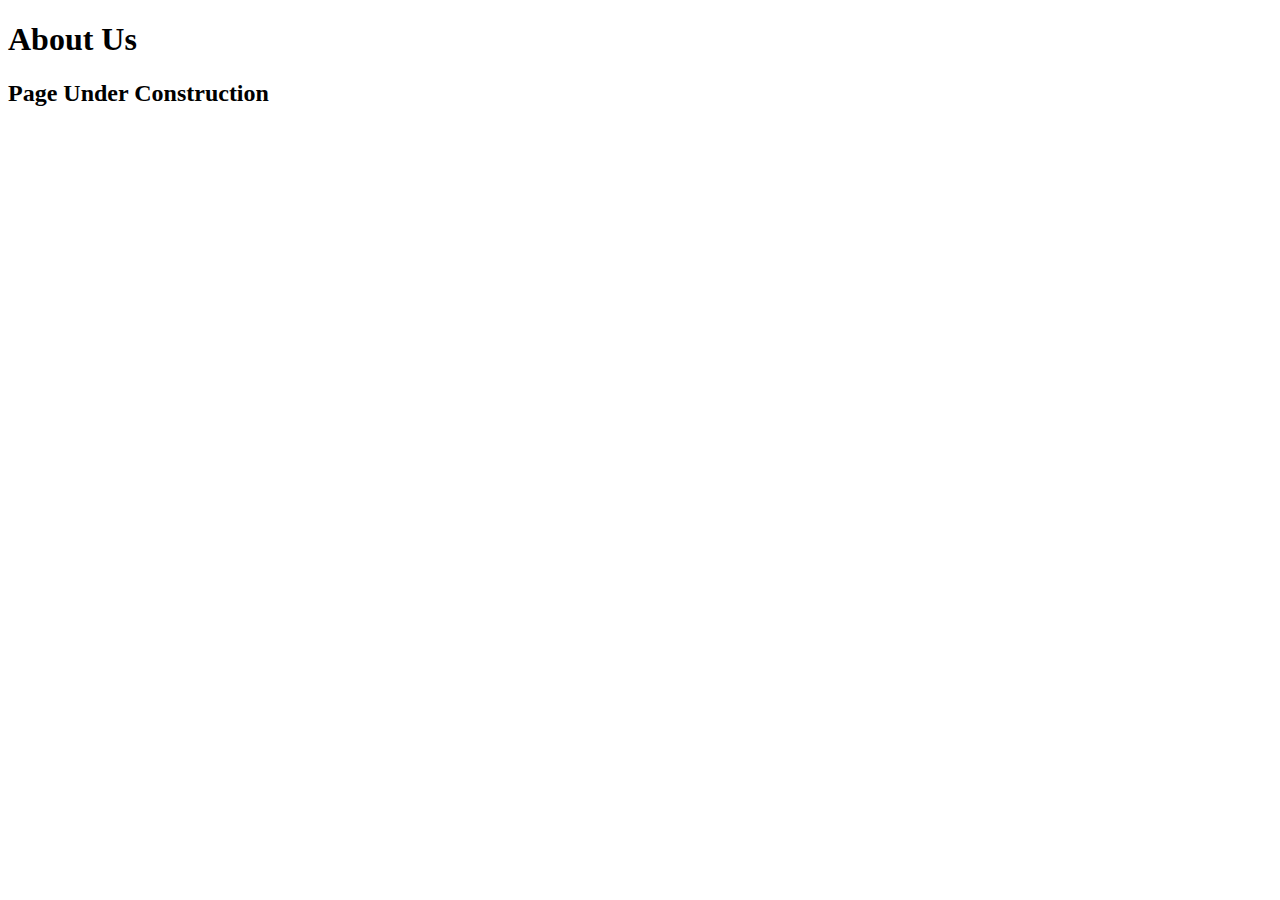
<file: about.html>
<!DOCTYPE html>
<html lang="en">
<head>
    <meta charset="UTF-8">
    <meta name="viewport" content="width=device-width, initial-scale=1.0">
    <title>About Us</title>
</head>
<body>
    <h1>About Us</h1>
    <h2>Page Under Construction</h2>
</body>
</html>
</file>
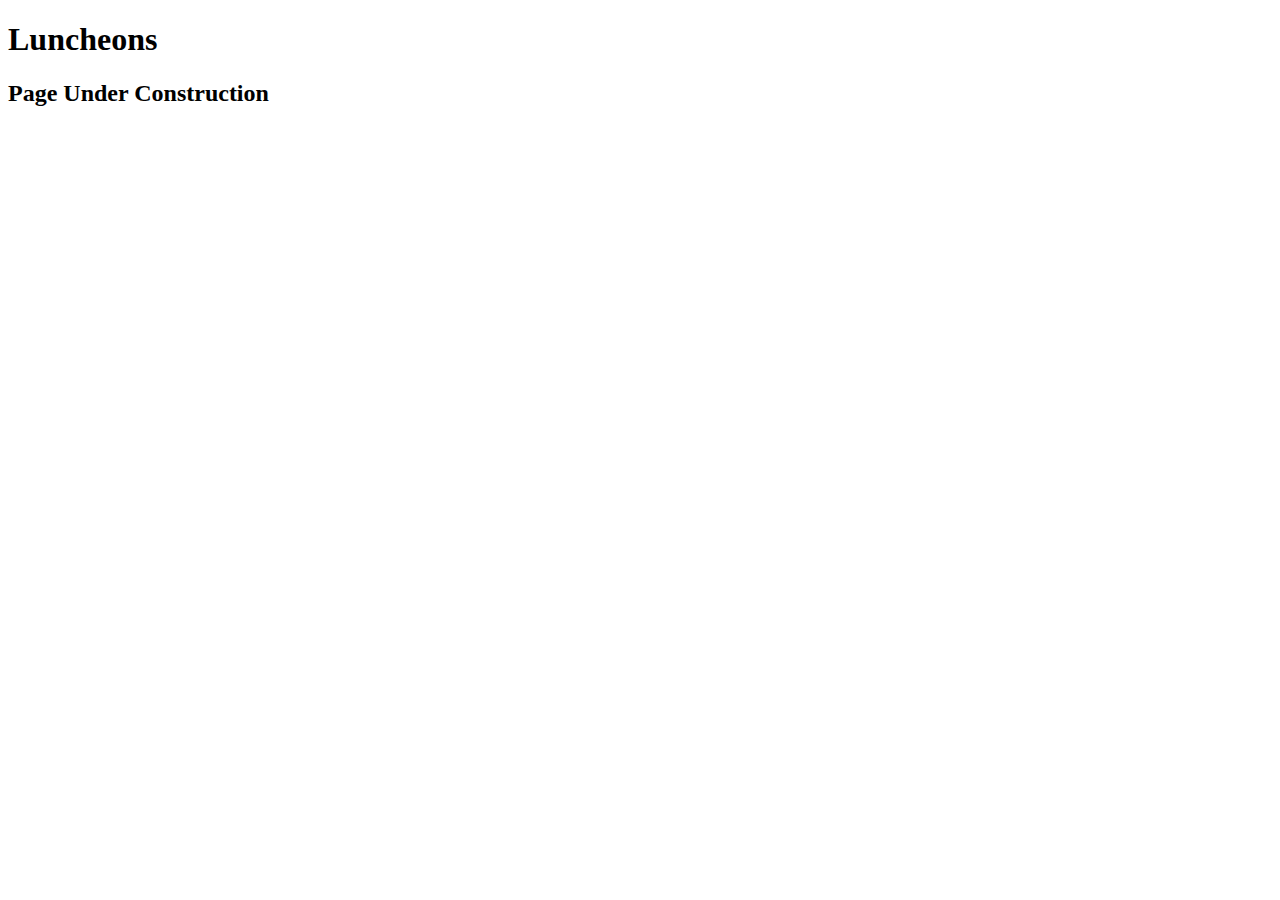
<file: luncheons.html>
<!DOCTYPE html>
<html lang="en">
<head>
    <meta charset="UTF-8">
    <meta name="viewport" content="width=device-width, initial-scale=1.0">
    <title>Luncheons</title>
</head>
<body>
    <h1>Luncheons</h1>
    <h2>Page Under Construction</h2>
</body>
</html>
</file>
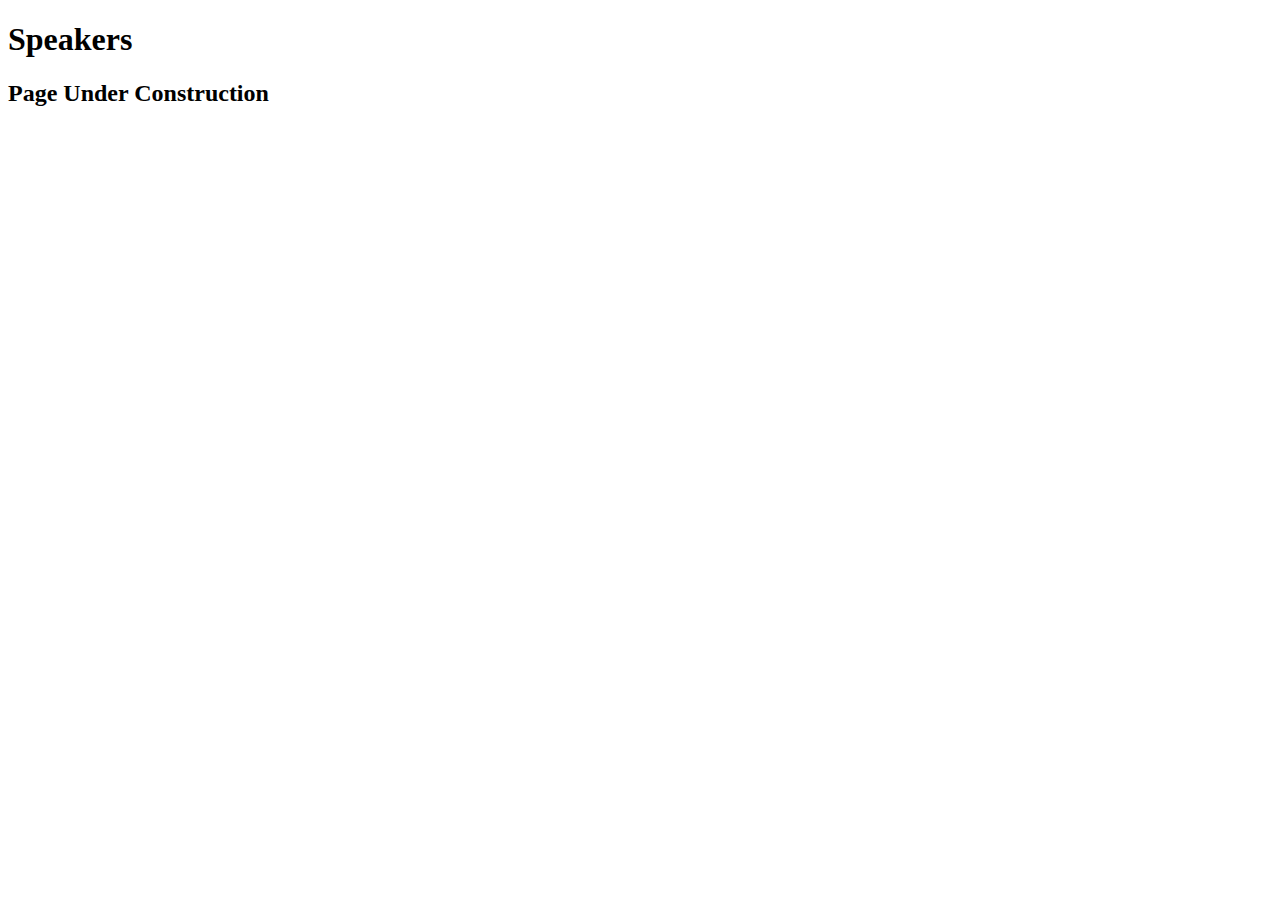
<file: speakers.html>
<!DOCTYPE html>
<html lang="en">
<head>
    <meta charset="UTF-8">
    <meta name="viewport" content="width=device-width, initial-scale=1.0">
    <title>Speakers</title>
</head>
<body>
    <h1>Speakers</h1>
    <h2>Page Under Construction</h2>
</body>
</html>
</file>
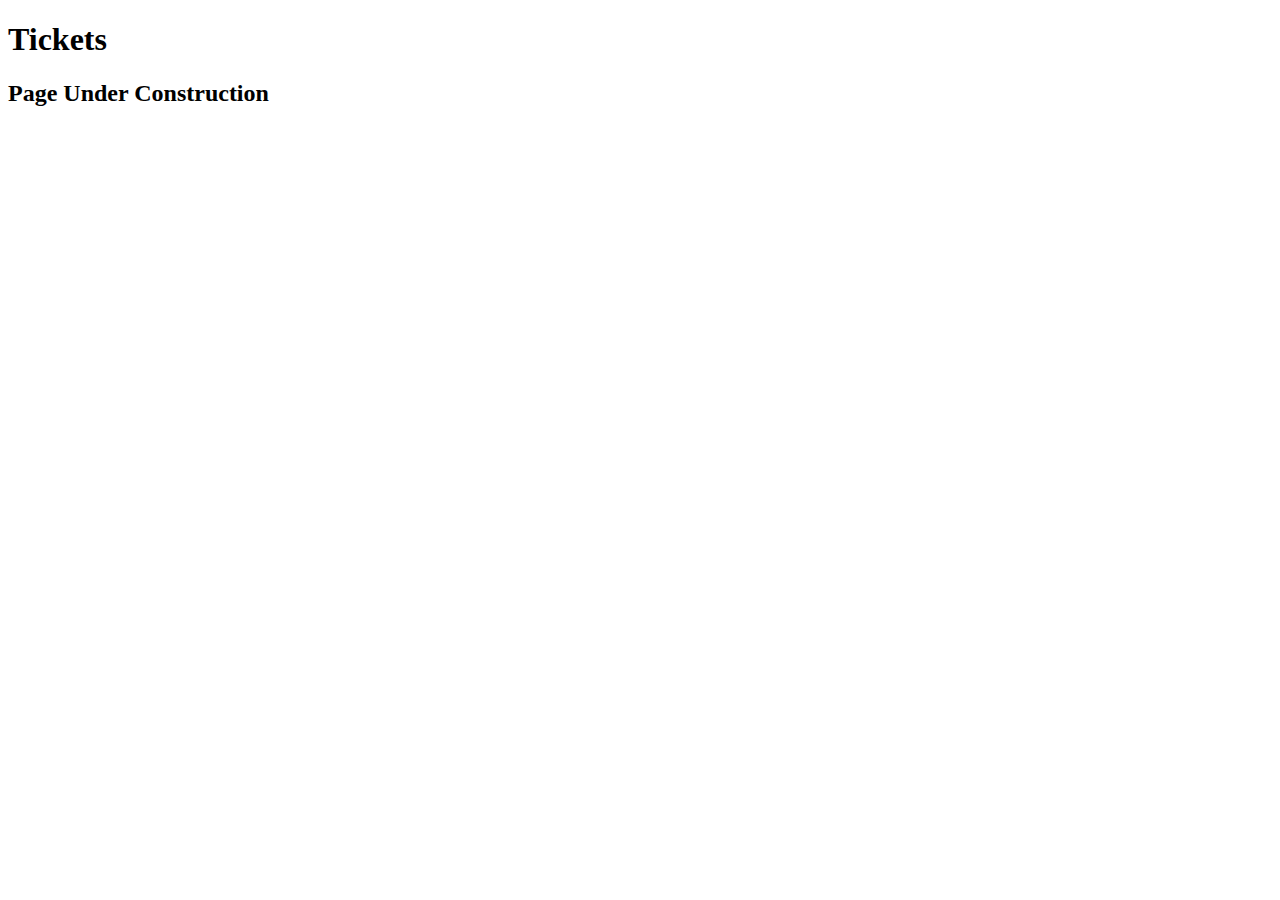
<file: tickets.html>
<!DOCTYPE html>
<html lang="en">
<head>
    <meta charset="UTF-8">
    <meta name="viewport" content="width=device-width, initial-scale=1.0">
    <title>Tickets</title>
</head>
<body>
    <h1>Tickets</h1>
    <h2>Page Under Construction</h2>
</body>
</html>
</file>
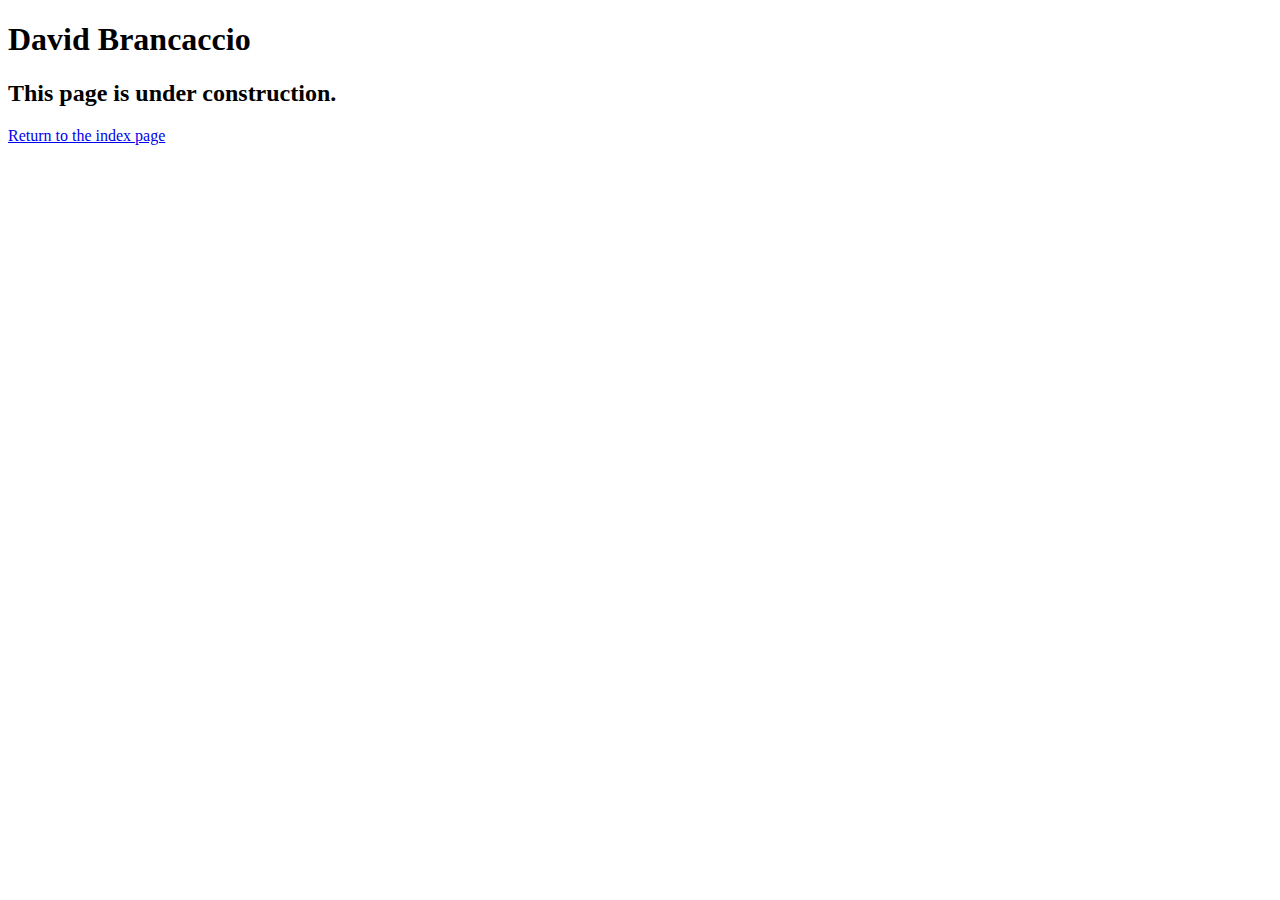
<file: speakers/brancaccio.html>
<!DOCTYPE html>
<html lang="en">

<head>
	<meta charset="utf-8">
	<title>San Joaquin Valley Town Hall</title>
	<link rel="shortcut icon" href="images/favicon.ico">
</head>

<body>
    <main>
	    <h1>David Brancaccio</h1>
	    <h2>This page is under construction.</h2>	
		<p><a href="../index.html">Return to the index page</a></p>        
    </main>
</body>

</html>
</file>
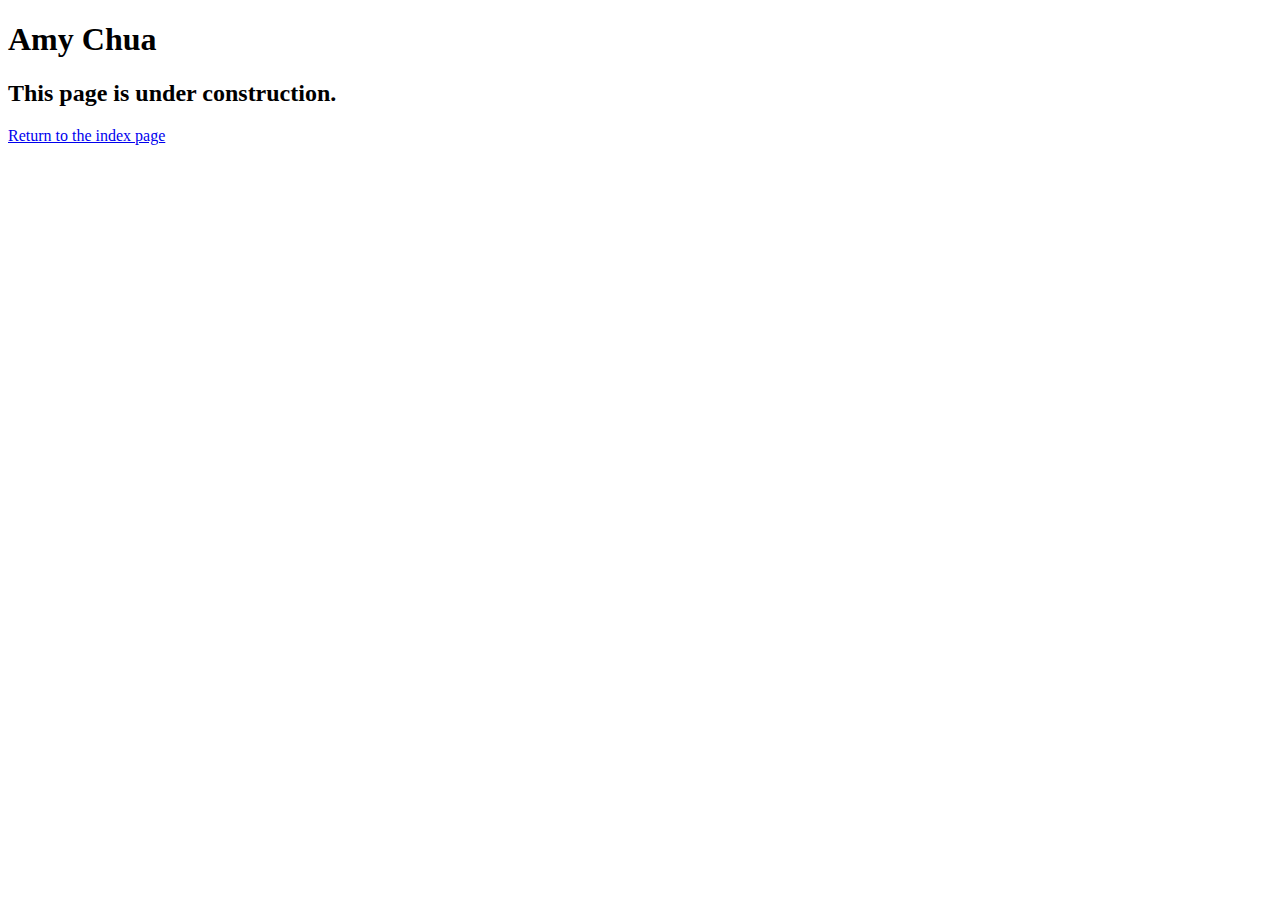
<file: speakers/chua.html>
<!DOCTYPE html>
<html lang="en">

<head>
	<meta charset="utf-8">
	<title>San Joaquin Valley Town Hall</title>
	<link rel="shortcut icon" href="images/favicon.ico">
</head>

<body>
	<main>
		<h1>Amy Chua</h1>
		<h2>This page is under construction.</h2>
		<p><a href="../index.html">Return to the index page</a></p>
	</main>
</body>

</html>
</file>
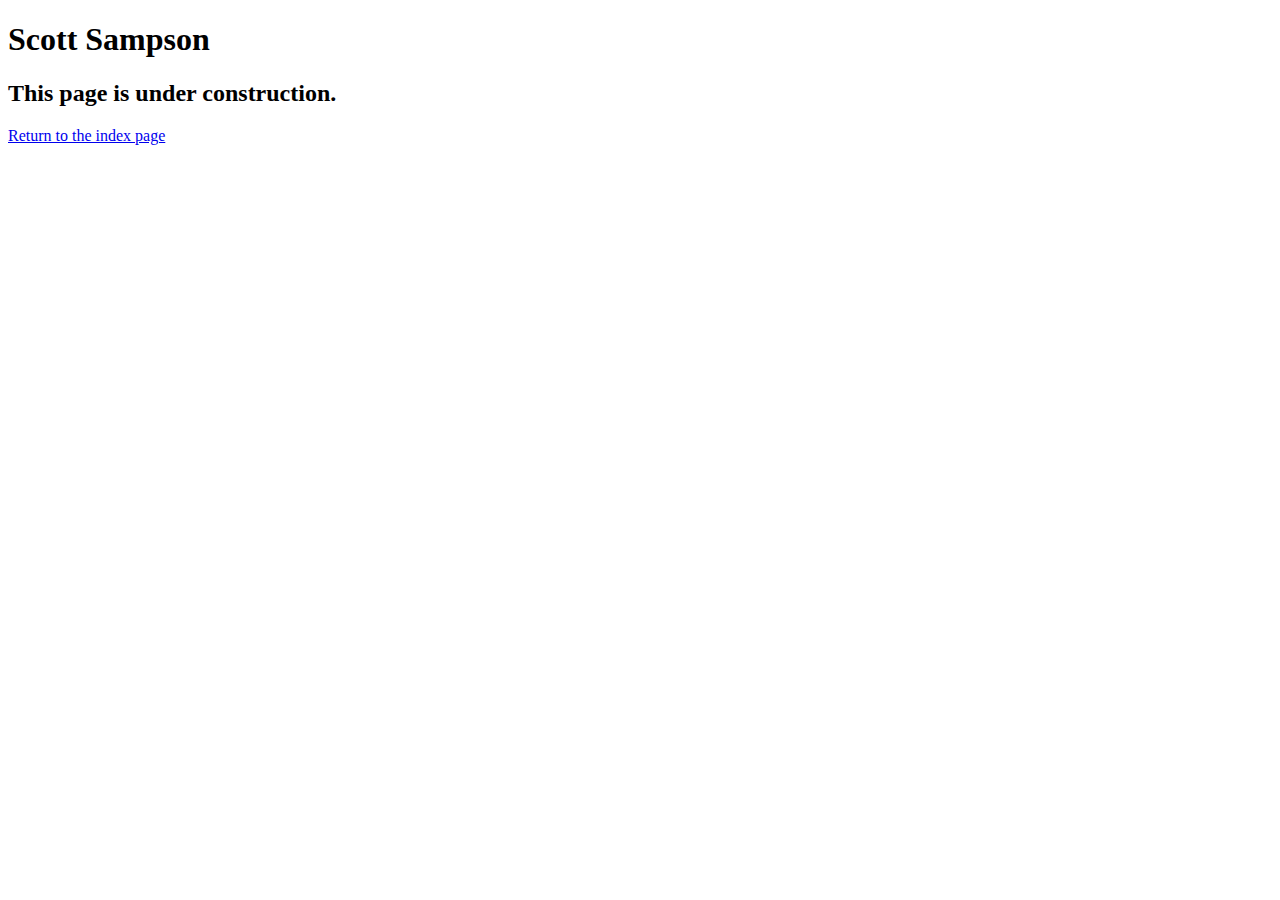
<file: speakers/sampson.html>
<!DOCTYPE html>
<html lang="en">

<head>
	<meta charset="utf-8">
	<title>San Joaquin Valley Town Hall</title>
	<link rel="shortcut icon" href="images/favicon.ico">
</head>

<body>
	<main>
		<h1>Scott Sampson</h1>
		<h2>This page is under construction.</h2>
		<p><a href="../index.html">Return to the index page</a></p>
	</main>
</body>

</html>
</file>
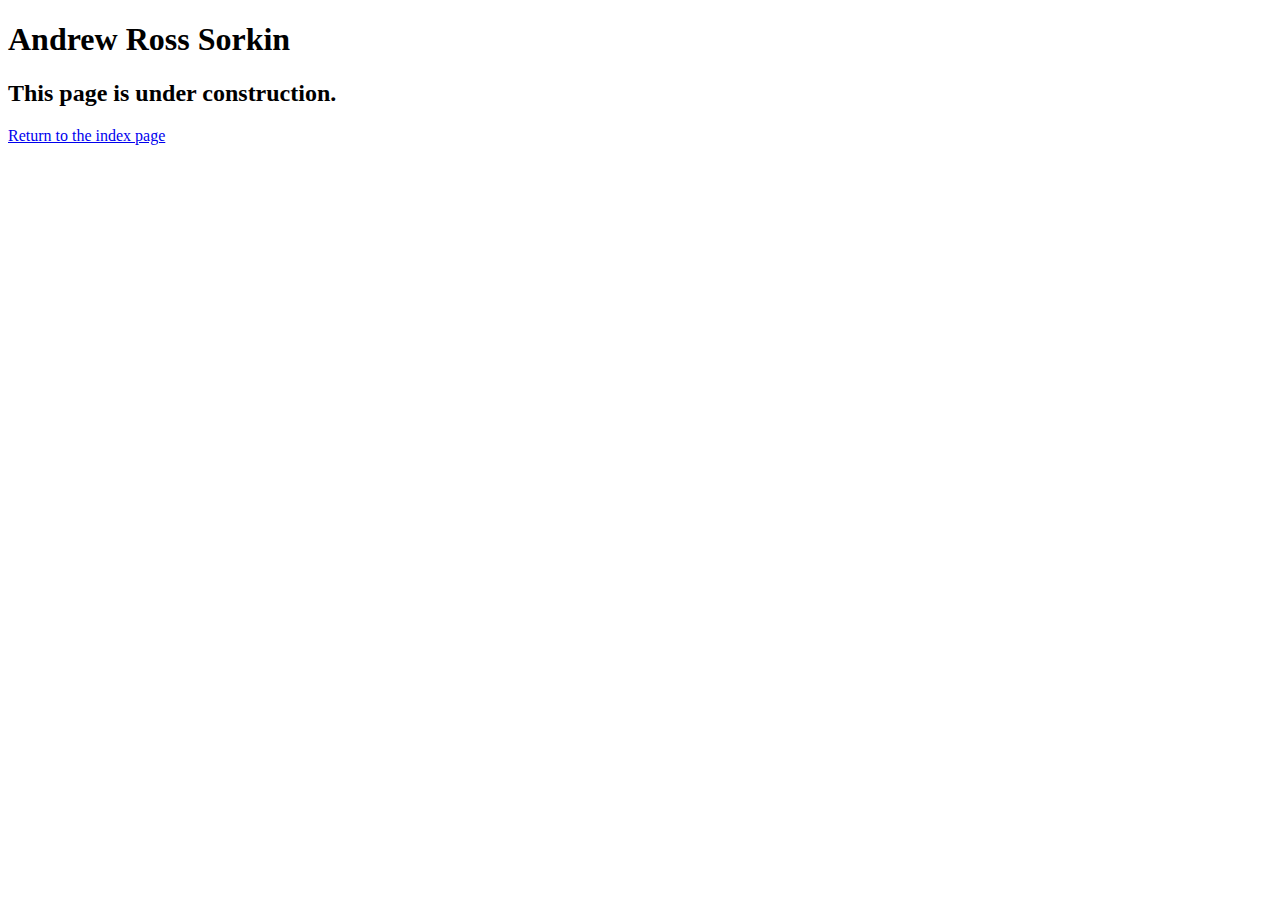
<file: speakers/sorkin.html>
<!DOCTYPE html>
<html lang="en">

<head>
	<meta charset="utf-8">
	<title>San Joaquin Valley Town Hall</title>
	<link rel="shortcut icon" href="images/favicon.ico">
</head>

<body>
	<main>
		<h1>Andrew Ross Sorkin</h1>
		<h2>This page is under construction.</h2>
		<p><a href="../index.html">Return to the index page</a></p>
	</main>
</body>

</html>
</file>
